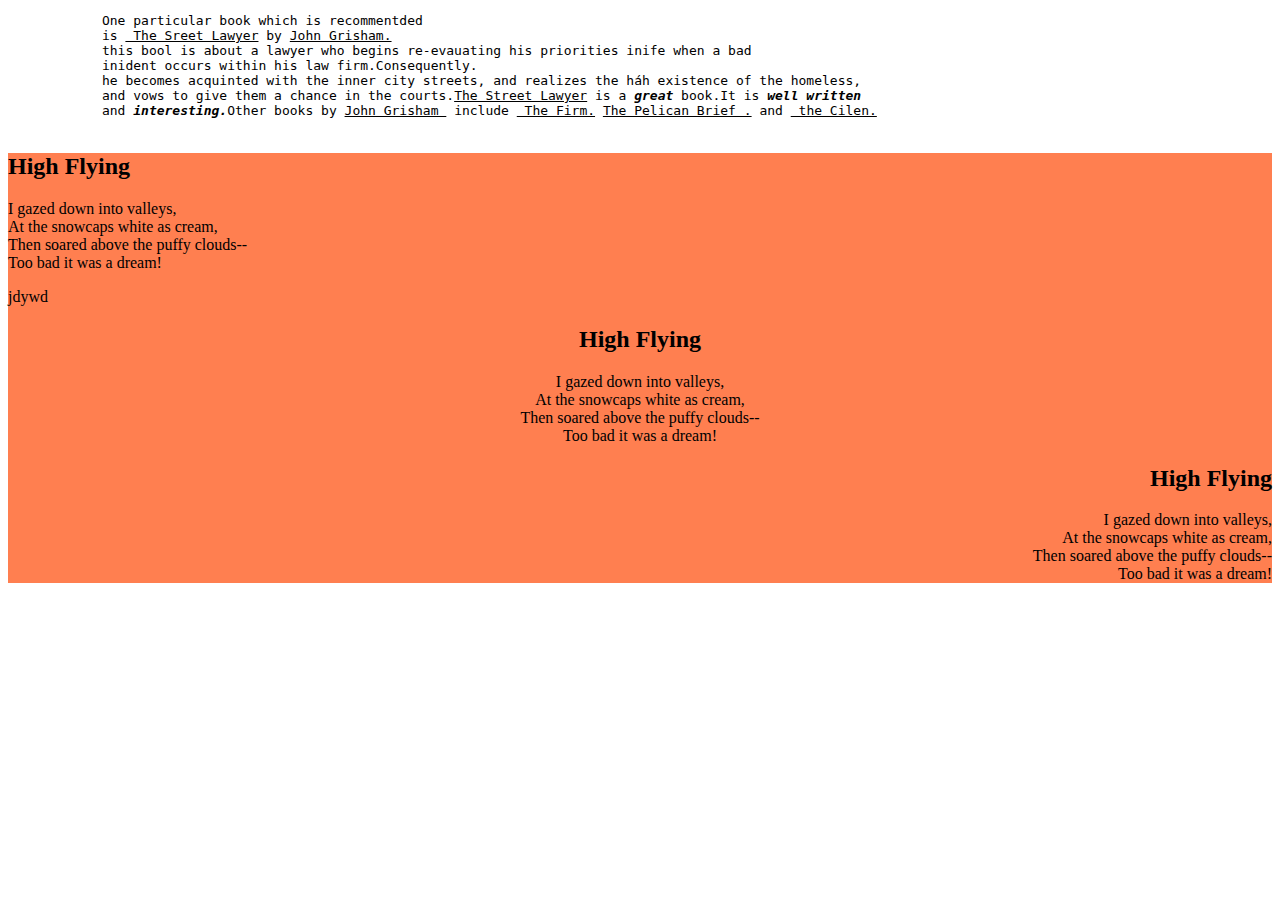
<file: bai_tap_HTML_th/bai1.html>
<!DOCTYPE html>
<html>
    <head> 
        <meta charset="UTF-8">
    </head>
    <body>
        <!--sử dụng các thẻ để hiển thị văn bản -->
        <pre>
            One particular book which is recommentded 
            is <ins> The Sreet Lawyer</ins> by <ins>John Grisham.</ins>
            this bool is about a lawyer who begins re-evauating his priorities inife when a bad 
            inident occurs within his law firm.Consequently.
            he becomes acquinted with the inner city streets, and realizes the háh existence of the homeless,
            and vows to give them a chance in the courts.<ins>The Street Lawyer</ins> is a <strong><i>great</i></strong> book.It is <strong><i>well written</i></strong>
            and <strong><i>interesting.</i></strong>Other books by <ins>John Grisham </ins> include <ins> The Firm.</ins> <ins>The Pelican Brief .</ins> and <ins> the Cilen.</ins>
        </pre>
        <div style="background-color:coral">
<h2 style="text-align:left"> High Flying</h2>                
<p style="margin: 0; padding: 0; text-align:left">
    I gazed down into valleys,<br>
    At the snowcaps white as cream,<br>
    Then soared above the puffy clouds--<br>
    Too bad it was a dream!
</p>
<p color="white">jdywd</p>
<h2 style="text-align:center"> High Flying</h2>                
<p style="margin: 0; padding: 0; text-align:center">
    I gazed down into valleys,<br>
    At the snowcaps white as cream,<br>
    Then soared above the puffy clouds--<br>
    Too bad it was a dream!
</p>
<h2 style="text-align:right"> High Flying</h2>                
<p style="margin: 0; padding: 0; text-align:right">
    I gazed down into valleys,<br>
    At the snowcaps white as cream,<br>
    Then soared above the puffy clouds--<br>
    Too bad it was a dream!
</p>
        </div>
<!-- sử dụng background-color và text-align đẻ căn chỉnh dòng chữ và br để ngắt dòng-->
    </body>
</html>
</file>
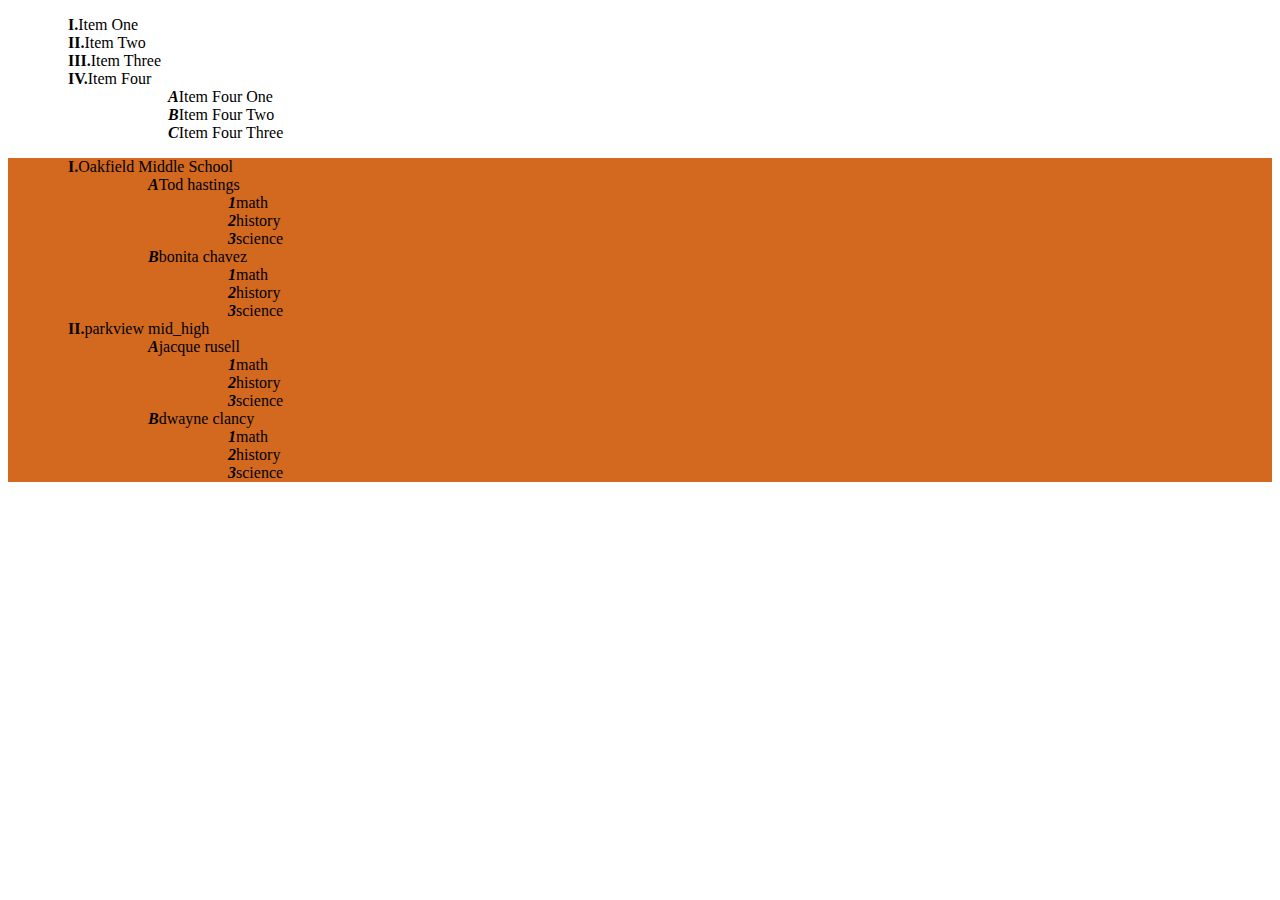
<file: bai_tap_HTML_th/bai2.html>
<!DOCTYPE html>
<html lang="en">
<head>
    <meta charset="UTF-8">
    <meta name="viewport" content="width=device-width, initial-scale=1.0">
    <title>Custom Numbering with UL</title>
    <style>
        /* Đặt bộ đếm chính */
        ul {
            list-style: none; /* Xóa ký hiệu mặc định của ul */
            counter-reset: main-counter;/*couter-reset là đặt lại bộ đếm có hai tham số là tên và giá trị bắt đầu mặc định là 0 */
        }

        /* Đánh số chính cho các mục <li> cấp đầu tiên */
        ul > li {
            counter-increment: main-counter;/* tăng gia trị bộ dếm khi phần tử hiển thị có hai tham số 1 là name bộ đếm mà bạn đã đặt ở ul hai là giá trị tăng mặc định là 11*/
            margin-left: 20px;
        }

        ul > li::before {
            content: counter(main-counter, upper-roman) ". "; /* Số La Mã lớn */
            font-weight: bold;
        }
    /* định dạng số cho bộ đếm*/

        /* Đặt bộ đếm phụ cho các <li> bên trong <ul> con */
        ul ul {
            counter-reset: sub-counter;
            margin-left: 40px;
        }

        ul ul > li {
            counter-increment: sub-counter;
        }

        ul ul > li::before {
            content: counter(sub-counter, lower-roman) ") "; /* Số La Mã nhỏ */
            font-style: italic;
        }
    </style>
</head>
<body>
    <ul>
        <li>Item One</li>
        <li>Item Two</li>
        <li>Item Three</li>
        <li>Item Four
            <ul>
                <li>Item Four One</li>
                <li>Item Four Two</li>
                <li>Item Four Three</li>
            </ul>
        </li>
    </ul>
    <style>
        ul{
            counter-reset: main_counter;
        }
        ul>li{
            counter-increment: main_counter;
        }
        ul>li::before{
            content:counter(main_counter,upper-roman)".";
        }
        ul ul{
            counter-reset:second_counter;
        }
        ul ul>li{
            counter-increment: second_counter;
        }
        ul ul>li::before{
            content:counter(second_counter,upper-alpha);
        }
        ul ul u {
            counter-reset:three_counter;
        }
        ul ul ul>li {
            counter-increment: three_counter;
        }
        ul ul ul>li::before{
            content:counter(three_counter,decimal);
        }
    </style>
    <div style="background-color:chocolate">
        <ul>
            <li>Oakfield Middle School</li>
            <ul>
                <li>Tod hastings</li>
                <ul>
                    <li>math</li>
                    <li>history</li>
                    <li>science</li>
                </ul>
                <li>bonita chavez</li>
                <ul>
                    <li>math</li>
                    <li>history</li>
                    <li>science</li>
                </ul>
            </ul>
            <li>parkview mid_high</li>
            <ul>
                <li>jacque rusell</li>
                <ul>
                    <li>math</li>
                    <li>history</li>
                    <li>science</li>
                </ul>
                <li>dwayne clancy</li>
                <ul>
                    <li>math</li>
                    <li>history</li>
                    <li>science</li>
                </ul>
            </ul>
        </ul>

    </div>
</body>
</html>
</file>
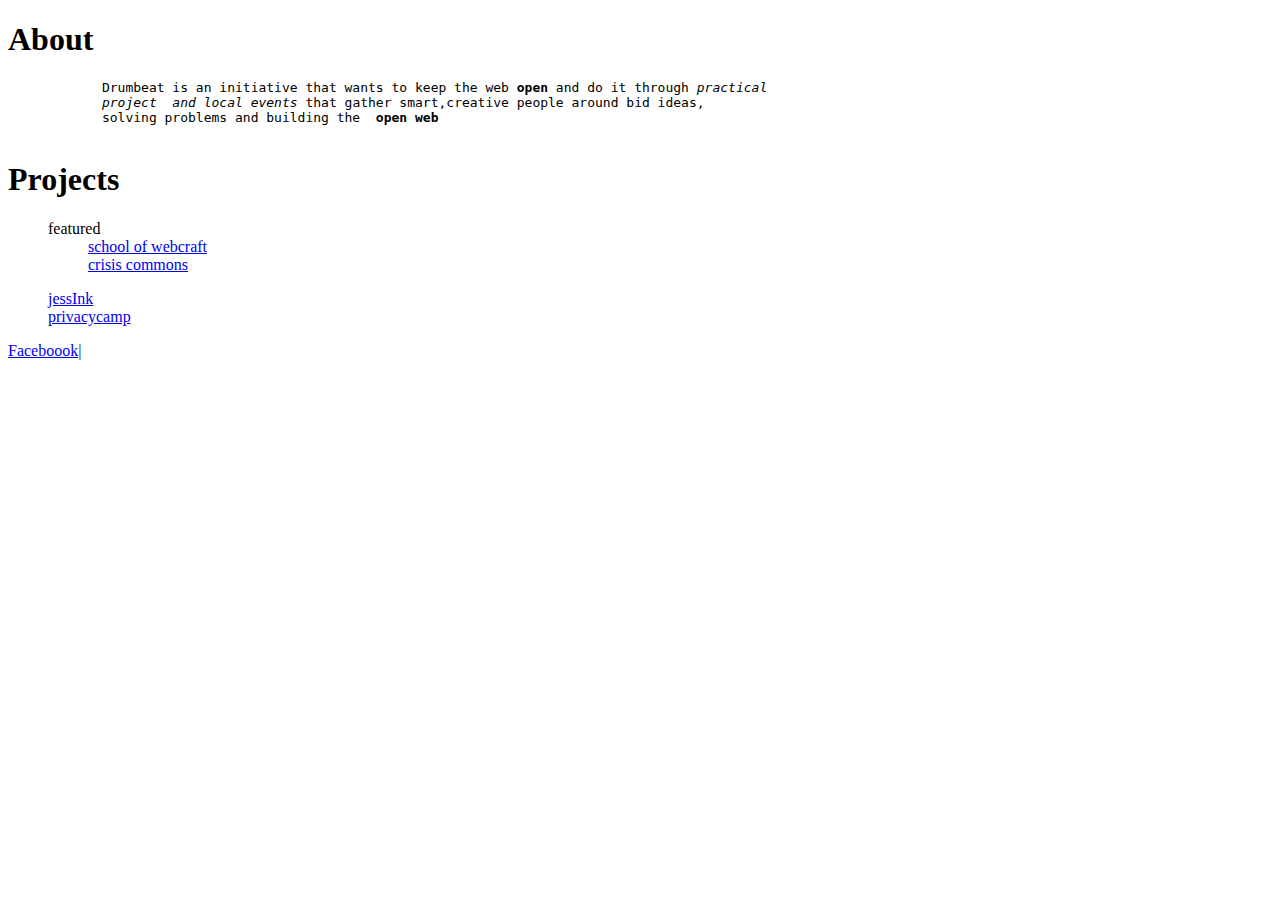
<file: bai_tap_HTML_th/bai3.html>
<!DOCTYPE html>
<html>
    <head>
        <meta charset="UTF-8">
    </head>
    <body>
        <h1>About</h1>
        <pre>
            Drumbeat is an initiative that wants to keep the web <strong>open</strong> and do it through <i>practical
            project  and local events</i> that gather smart,creative people around bid ideas,
            solving problems and building the <strong> open web </strong>
        </pre>
        <h1>Projects</h1>
        <style> 
            ul{
                list-style:none;
            }
        </style>
        
        <ul>
            <li> featured</li>
            <ul>
            <li><a href="https://www.studocu.com/vn/document/truong-dai-hoc-cong-nghiep-thanh-pho-ho-chi-minh/he-thong-va-cong-nghe-web/bai-tap-mon-he-thong-cong-nghe-web/36536216"> school of webcraft </a></li>
            <li> <a href="https://www.studocu.com/vn/document/truong-dai-hoc-cong-nghiep-thanh-pho-ho-chi-minh/he-thong-va-cong-nghe-web/bai-tap-mon-he-thong-cong-nghe-web/36536216"> crisis commons</a></li>
            </ul>
        </ul>
        <ul> 
            <li><a href="https://www.studocu.com/vn/document/truong-dai-hoc-cong-nghiep-thanh-pho-ho-chi-minh/he-thong-va-cong-nghe-web/bai-tap-mon-he-thong-cong-nghe-web/36536216">jessInk</a></li>
            <li> <a href="https://www.studocu.com/vn/document/truong-dai-hoc-cong-nghiep-thanh-pho-ho-chi-minh/he-thong-va-cong-nghe-web/bai-tap-mon-he-thong-cong-nghe-web/36536216"> privacycamp</a></li>
        </ul>
        <p> <a href="https://www.facebook.com/home.php">Faceboook|</a></p>
    </body>
</html>
</file>
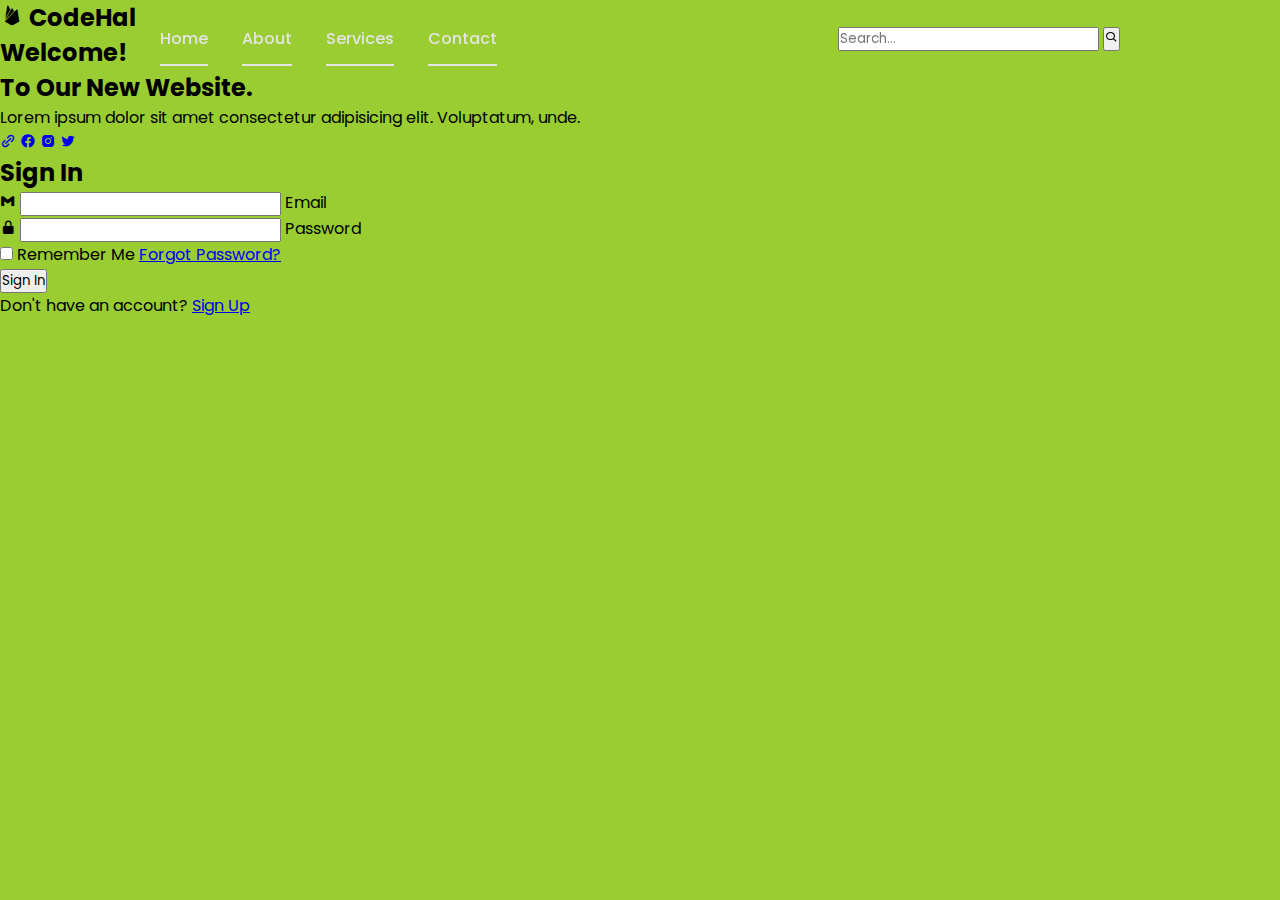
<file: logic/LOGIN_2.html>
<!DOCTYPE html>
<html lang="en">
<head>
    <meta charset="UTF-8">
    <meta http-equiv="X-UA-Compatible" content="IE=edge">
    <meta name="viewport" content="width=device-width, initial-scale=1.0">
    <title>Website with Login & Registration Form</title>
    <link href="https://fonts.googleapis.com/css2?family=Poppins:wght@400;600&display=swap" rel="stylesheet">
    <link href="https://unpkg.com/boxicons@2.1.4/css/boxicons.min.css" rel="stylesheet">
    <link rel="stylesheet" href="main_2.css">
</head>
<body>
    <header class="header">
        <nav class="navbar">
            <a href="#">Home</a>
            <a href="#">About</a>
            <a href="#">Services</a>
            <a href="#">Contact</a>
        </nav>
        <form action="#" class="search-bar">
            <input type="text" placeholder="Search...">
            <button type="submit"><i class="bx bx-search"></i></button>
        </form>
    </header>
    <div class="background"></div>
    <div class="container">
        <div class="content">
            <h2 class="logo"><i class="bx bxl-firebase"></i> CodeHal</h2>
            <div class="text-sci">
                <h2>Welcome!<br><span>To Our New Website.</span></h2>
                <p>Lorem ipsum dolor sit amet consectetur adipisicing elit. Voluptatum, unde.</p>
            </div>
            <div class="social-icons">
                <a href="#"><i class="bx bx-link-alt"></i></a>
                <a href="#"><i class="bx bxl-facebook-circle"></i></a>
                <a href="#"><i class="bx bxl-instagram-alt"></i></a>
                <a href="#"><i class="bx bxl-twitter"></i></a>
            </div>
        </div>
        <div class="logreg-box">
            <div class="form-box login">
                <form action="#">
                    <h2>Sign In</h2>
                    <div class="input-box">
                        <span class="icon"><i class="bx bxl-gmail"></i></span>
                        <input type="email" required>
                        <label>Email</label>
                    </div>
                    <div class="input-box">
                        <span class="icon"><i class="bx bxs-lock-alt"></i></span>
                        <input type="password" required>
                        <label>Password</label>
                    </div>
                    <div class="remember-forgot">
                        <label><input type="checkbox"> Remember Me</label>
                        <a href="#">Forgot Password?</a>
                    </div>
                    <button type="submit" class="btn">Sign In</button>
                    <div class="login-register">
                        <p>Don't have an account? <a href="#" class="register-link">Sign Up</a></p>
                    </div>
                </form>
            </div>
        </div>
    </div>
</body>
</html>
</file>
<file: logic/main_2.css>
@import url('https://fonts.googleapis.com/css2?family=Poppins:wght@400;600&display=swap');
*{
    margin:0;/* loại bỏ khoảng cách mặtd định giữa các thẻ html*/
    padding:0;
    box-sizing: border-box;/*điều chỉnh kích thước phần tử bao gồm cả margin và padding */
    font-family: 'Poppins',sans-serif;/*đặt phong chữ của toàn bộ web là poppins */
    /*phải có đường dẫn @import url chọn font chữ mới có hiệu dụng*/
}
body{
    background:yellowgreen;/*chọn màu nền cho background*/
}
.header{
    position:fixed;/* cố định header trên đầu trang không bị ảnh hưởng khi cuốn trang*/
    width:100%;
    padding :25px 12.5%;
    background:transarent;
    display:flex;/*các phần tử con trong header*/
    justify-content:space-between;
    align-items: center;
    z-index: 100;
}
.navbar a{
    position:relative;
    font-size:16px;
    color:#e4e4e4;
    text-decoration: none;/*loại bỏ gạch dưới*/
    font-weight: 500;
    margin-right: 30px;
}
.navbar a::after{
    position:absolute;
    content:'';
    bottom:-6px;
    left:0;
    width:100%;
    height:2px;
    background:#e4e4e4;
    opacity:1;
    transform: translateY(10px);
    transition: .5s;
   
}

/*hello*/

.navbar a:hover::after{
    transform: translateY(0);
    opacity: 1;/*làm thanh ngang  hiện ra*/
}
</file>
